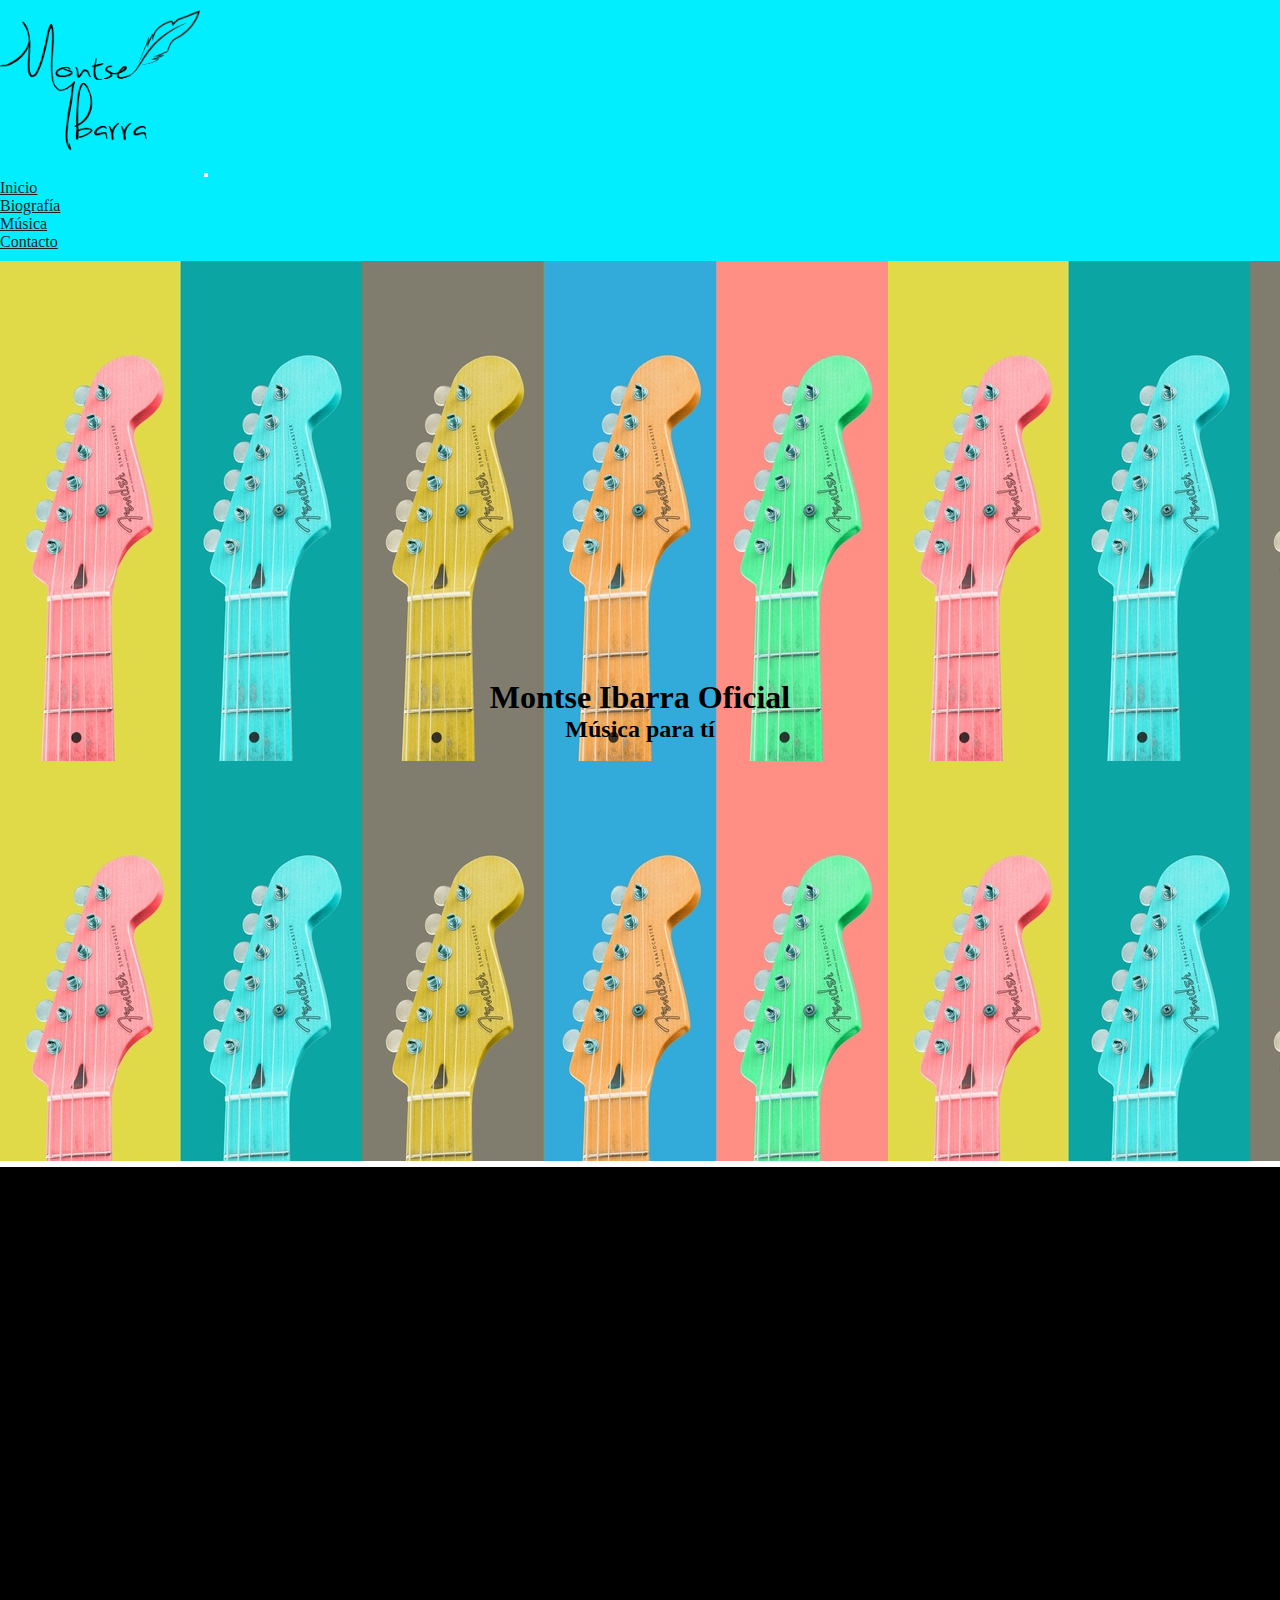
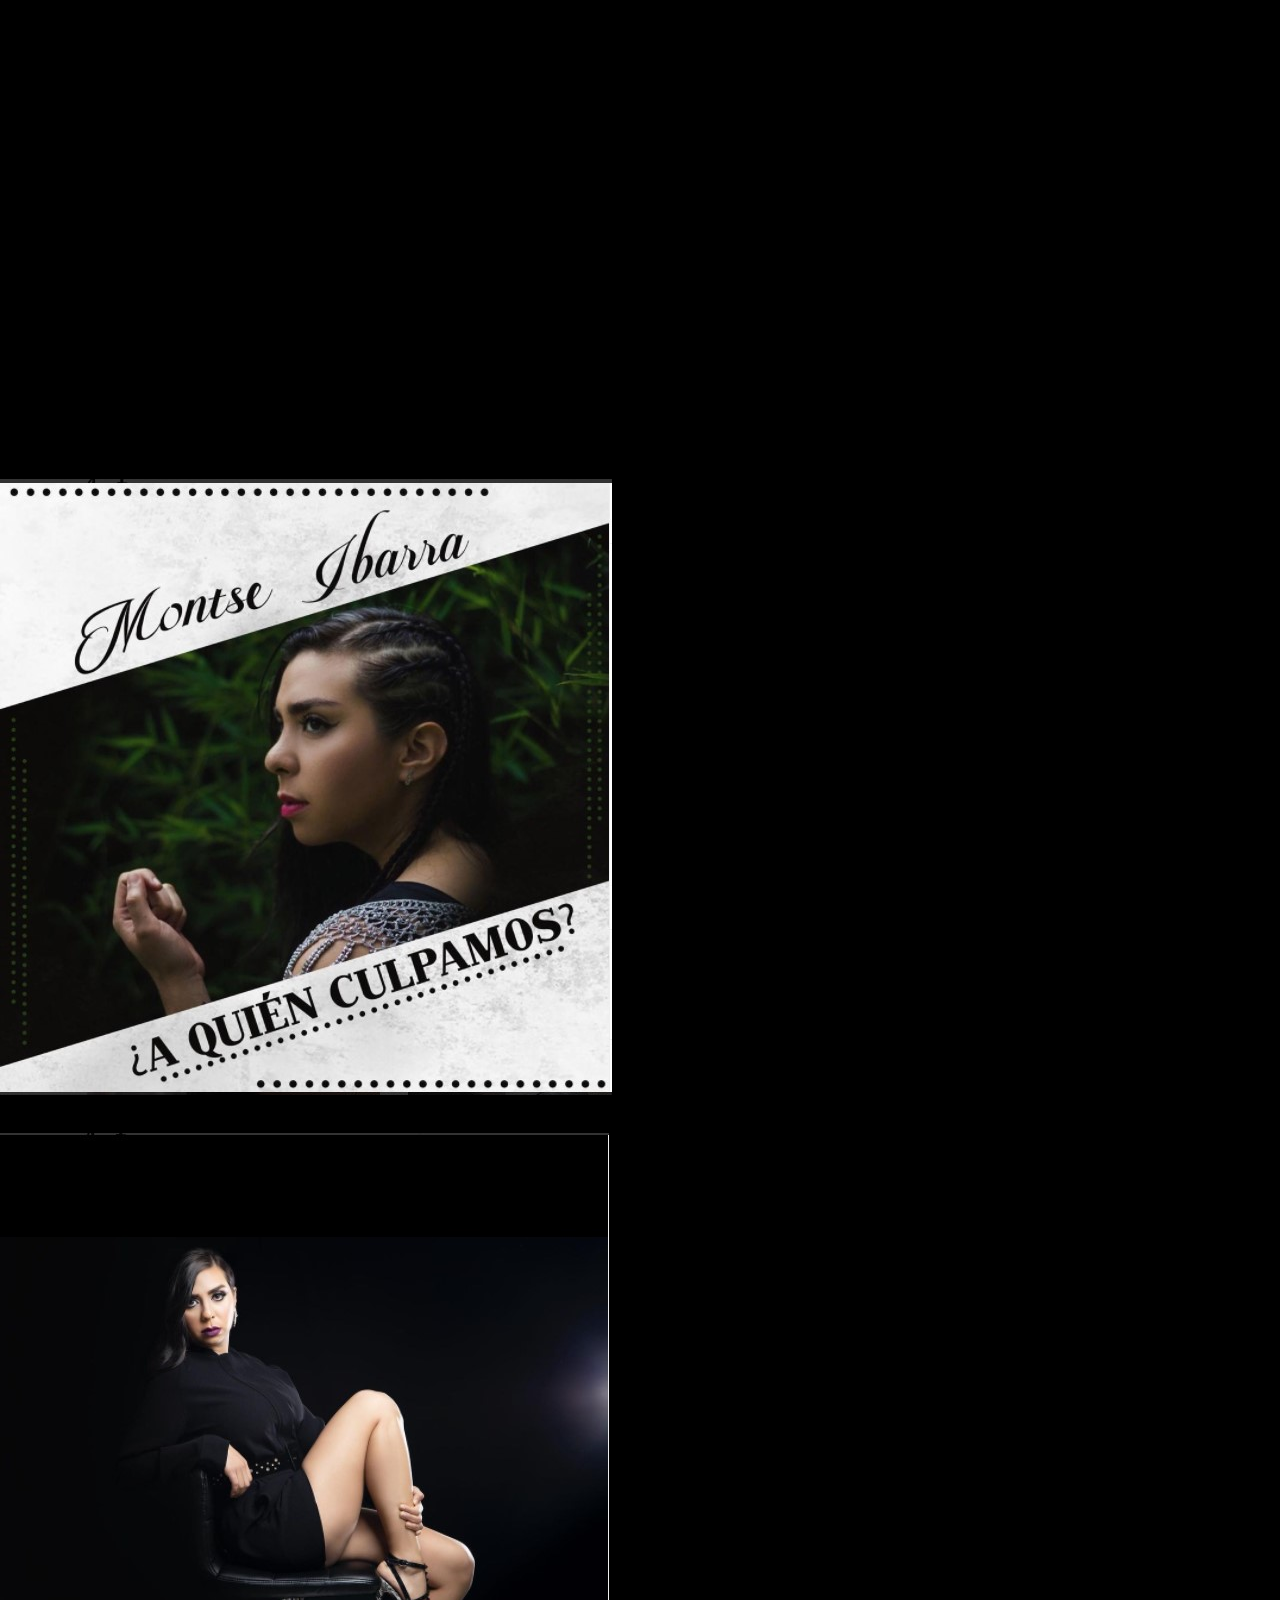
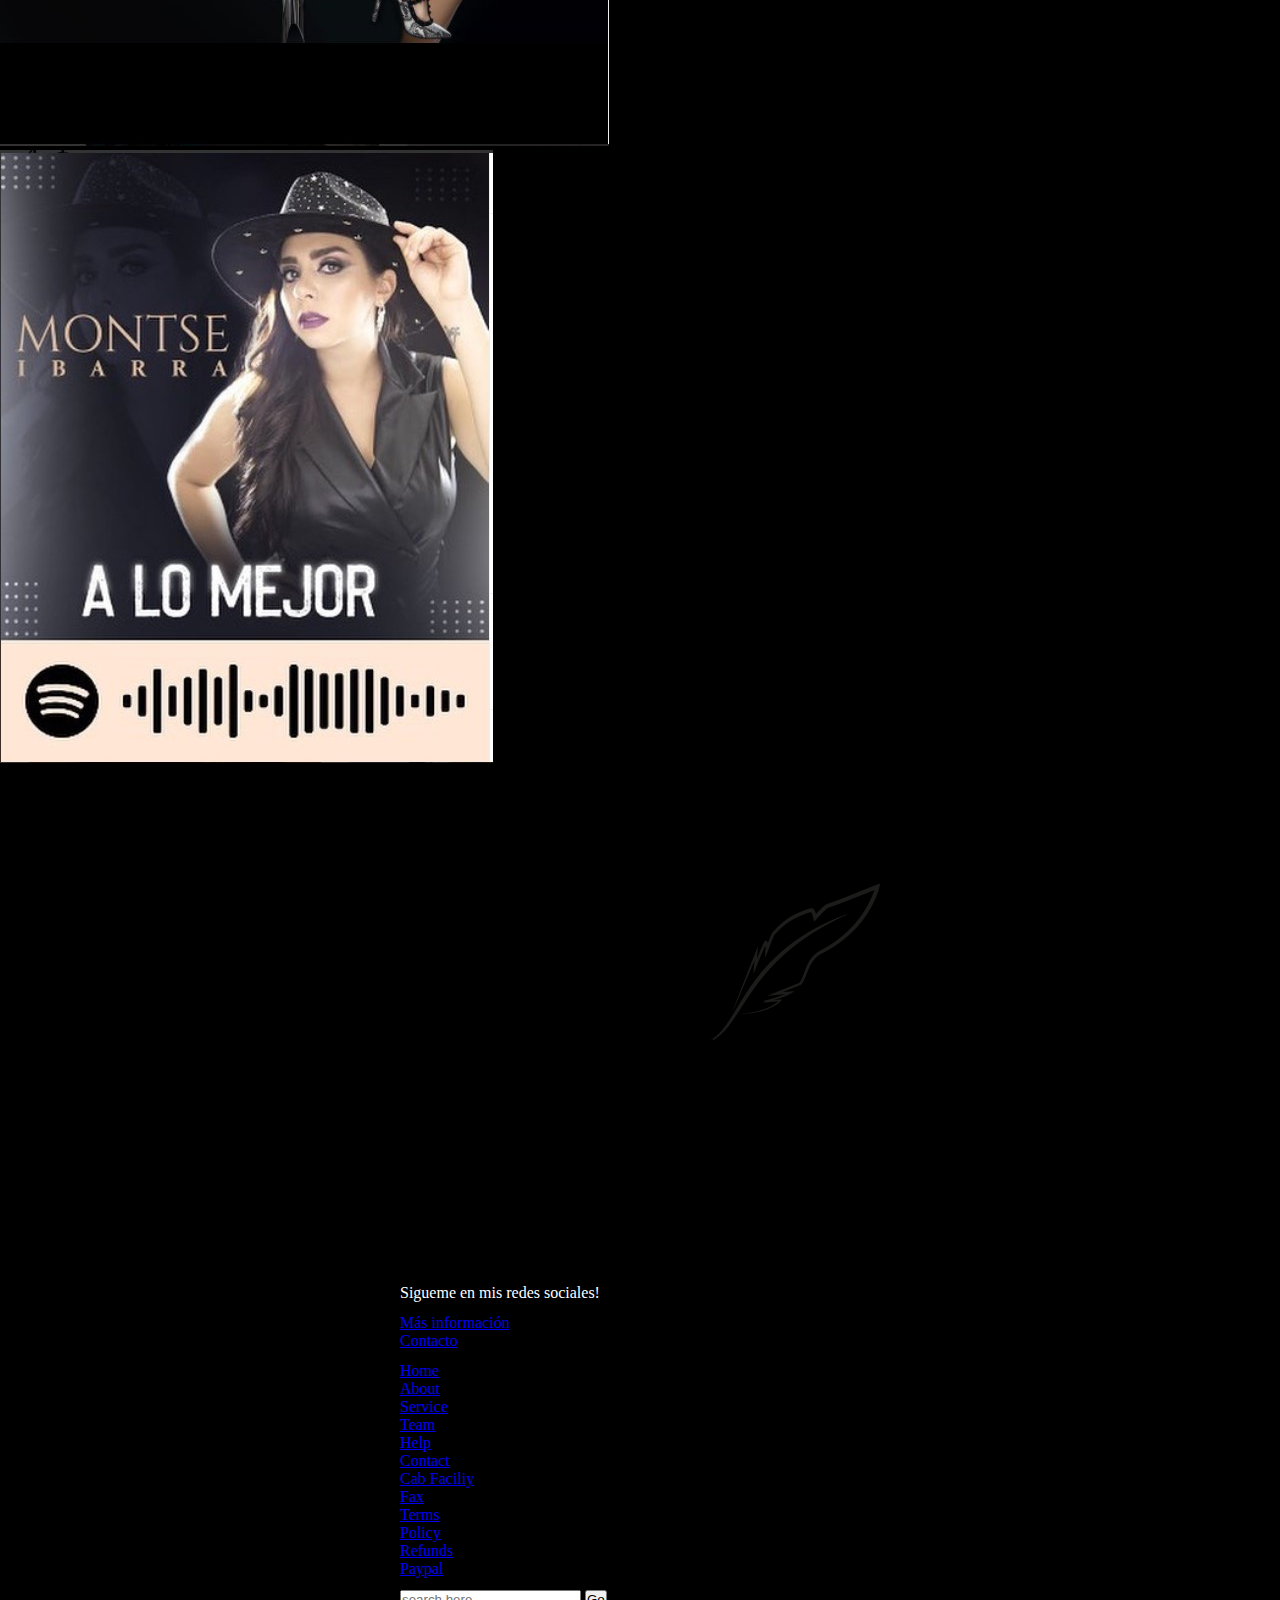
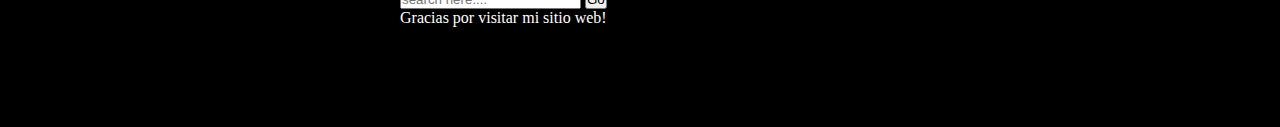
<file: Index.html>
<!DOCTYPE html>
<html lang="en">
<head>
	<meta charset="UTF-8">
	<meta http-equiv="X-UA-Compatible" content="IE=edge">
	<meta name="viewport" content="width=device-width, initial-scale=1.0">
	<link href="https://cdn.jsdelivr.net/npm/bootstrap@5.1.3/dist/css/bootstrap.min.css" rel="stylesheet" integrity="sha384-1BmE4kWBq78iYhFldvKuhfTAU6auU8tT94WrHftjDbrCEXSU1oBoqyl2QvZ6jIW3" crossorigin="anonymous">
	<link rel="stylesheet" href="estilo.css">
   <title>Montse Ibarra Oficial</title>
   <!--link bootstrap-->
   <link
     href="https://cdn.jsdelivr.net/npm/bootstrap@5.1.3/dist/css/bootstrap.min.css"
     rel="stylesheet"
     integrity="sha384-1BmE4kWBq78iYhFldvKuhfTAU6auU8tT94WrHftjDbrCEXSU1oBoqyl2QvZ6jIW3"
     crossorigin="anonymous"/>

   <!--link css-->
   <link rel="stylesheet" href="./estilo.css" />
 </head>
 <body>

   <header>

       <nav class="navbar navbar-expand-lg menu">
           <div class="container-fluid">
               <a class="navbar-brand" href="#"> <img src="./img/MONTSE I.png" width="200px"alt="Logo" srcset=""></a>
   
             <button
               class="navbar-toggler"
               type="button"
               data-bs-toggle="collapse"
               data-bs-target="#navbarTogglerDemo01"
               aria-controls="navbarTogglerDemo01"
               aria-expanded="false"
               aria-label="Toggle navigation"
             >
               <span class="navbar-toggler-icon"></span>
             </button>
             <div class="collapse navbar-collapse justify-content-end" id="navbarTogglerDemo01">
               <ul class="navbar-nav ">
                 <li class="nav-item">
                   <a class="nav-link active" aria-current="page" href="./Index.html">Inicio</a>
                 </li>
                 <li class="nav-item">
                   <a class="nav-link" href="./html/biografia.html">Biografía</a>
                 </li>
                 <li class="nav-item">
                   <a class="nav-link" href="./html/musica.html">Música</a>
                 </li>
                 <li class="nav-item">
                   <a class="nav-link" href="./html/contacto.html">Contacto</a>
                 </li>
           
               </ul>
             </div>
           </div>
         </nav>

          <!--/banner-->
     <section class="portada">
       <h1 class="portada__titulo">Montse Ibarra Oficial</h1>
       <h2 class="Portada__subtitulo">Música para tí</h2>
     </section>

   
   </header>

   <main>

       <div class="container">
           <div class="row">
             <div class="col">
               <iframe src="https://open.spotify.com/embed/artist/0ZOfUjc5pJtL4BERerHMQo?utm_source=generator" width="300px" height="300px" frameBorder="0" allowfullscreen="" allow="autoplay; clipboard-write; encrypted-media; fullscreen; picture-in-picture"></iframe>
             </div>
             <div class="col">
               <iframe width="300" height="300" src="https://www.youtube.com/embed/s6oir4pvhzI" title="YouTube video player" frameborder="0" allow="accelerometer; autoplay; clipboard-write; encrypted-media; gyroscope; picture-in-picture" allowfullscreen></iframe>
             </div>
             <div class="col">
               <iframe width="300" height="300" src="https://www.youtube.com/embed/WnX9sXDUKk8" title="YouTube video player" frameborder="0" allow="accelerometer; autoplay; clipboard-write; encrypted-media; gyroscope; picture-in-picture" allowfullscreen></iframe>
             </div>
           </div>
         </div> 

         <div class="container">
       
    <section>

       <div class="card-group">
           <div class="card">
             <img src="./img/FotoTres.jpg" class="card-img-top" alt="...">
             <div class="card-body">
               <h5 class="card-title">¿A quien culpamos</h5>
               <p class="card-text">Mi mas reciente sencillo</p>
               <p class="card-text"><small class="text-muted"></small></p>
             </div>
           </div>
           <div class="card">
             <img src="./img/FotoSeis.jpg" class="card-img-top" alt="...">
             <div class="card-body">
               <h5 class="card-title"></h5>
               <p class="card-text"></p>
               <p class="card-text"><small class="text-muted"></small></p>
             </div>
           </div>
           <div class="card">
             <img src="./img/FotoCuatro.jpg" class="card-img-top" alt="...">
             <div class="card-body">
               <h5 class="card-title">A lo mejor, sigue mi playlist en Spotify</h5>
               <p class="card-text"></p>
               <p class="card-text"><small class="text-muted"></small></p>
             </div>
           </div>
         </div>
    </section>
     
     
   </main>

   <!--Seccion footer-->
   <footer>
       <footer class="container-fluid bg-grey py-5">
           <div class="container">
              <div class="row">
                 <div class="col-md-6">
                    <div class="row">
                       <div class="col-md-6 ">
                          <div class="logo-part">
                             <img src="./img/MONTSE I.png" class="w-50 logo-footer" >
                             <p>Sigueme en mis redes sociales!</p>
                          </div>
                       </div>
                       <div class="col-md-6 px-4">
                          <h6> Eventos Especiales</h6>
                          <a href="#" class="btn-footer"> Más información </a><br>
                          <a href="#" class="btn-footer"> Contacto</a>
                       </div>
                    </div>
                 </div>
                 <div class="col-md-6">
                    <div class="row">
                       <div class="col-md-6 px-4">
                          <h6> Help us</h6>
                          <div class="row ">
                             <div class="col-md-6">
                                <ul>
                                   <li> <a href="#"> Home</a> </li>
                                   <li> <a href="#"> About</a> </li>
                                   <li> <a href="#"> Service</a> </li>
                                   <li> <a href="#"> Team</a> </li>
                                   <li> <a href="#"> Help</a> </li>
                                   <li> <a href="#"> Contact</a> </li>
                                </ul>
                             </div>
                             <div class="col-md-6 px-4">
                                <ul>
                                   <li> <a href="#"> Cab Faciliy</a> </li>
                                   <li> <a href="#"> Fax</a> </li>
                                   <li> <a href="#"> Terms</a> </li>
                                   <li> <a href="#"> Policy</a> </li>
                                   <li> <a href="#"> Refunds</a> </li>
                                   <li> <a href="#"> Paypal</a> </li>
                                </ul>
                             </div>
                          </div>
                       </div>
                       <div class="col-md-6 ">
                          <h6> Noticias</h6>
                          <div class="social">
                             <a href="#"><i class="fa fa-facebook" aria-hidden="true"></i></a>
                             <a href="#"><i class="fa fa-instagram" aria-hidden="true"></i></a>
                          </div>
                          <form class="form-footer my-3">
                             <input type="text"  placeholder="search here...." name="search">
                             <input type="button" value="Go" >
                          </form>
                          <p>Gracias por visitar mi sitio web!</p>
                       </div>
                    </div>
                 </div>
              </div>
           </div>
         
       
   </footer>


   <!-- script bootstrap-->
   <script
     src="https://cdn.jsdelivr.net/npm/bootstrap@5.1.3/dist/js/bootstrap.bundle.min.js"
     integrity="sha384-ka7Sk0Gln4gmtz2MlQnikT1wXgYsOg+OMhuP+IlRH9sENBO0LRn5q+8nbTov4+1p"
     crossorigin="anonymous"
   ></script>
 </body>
</html>
</file>
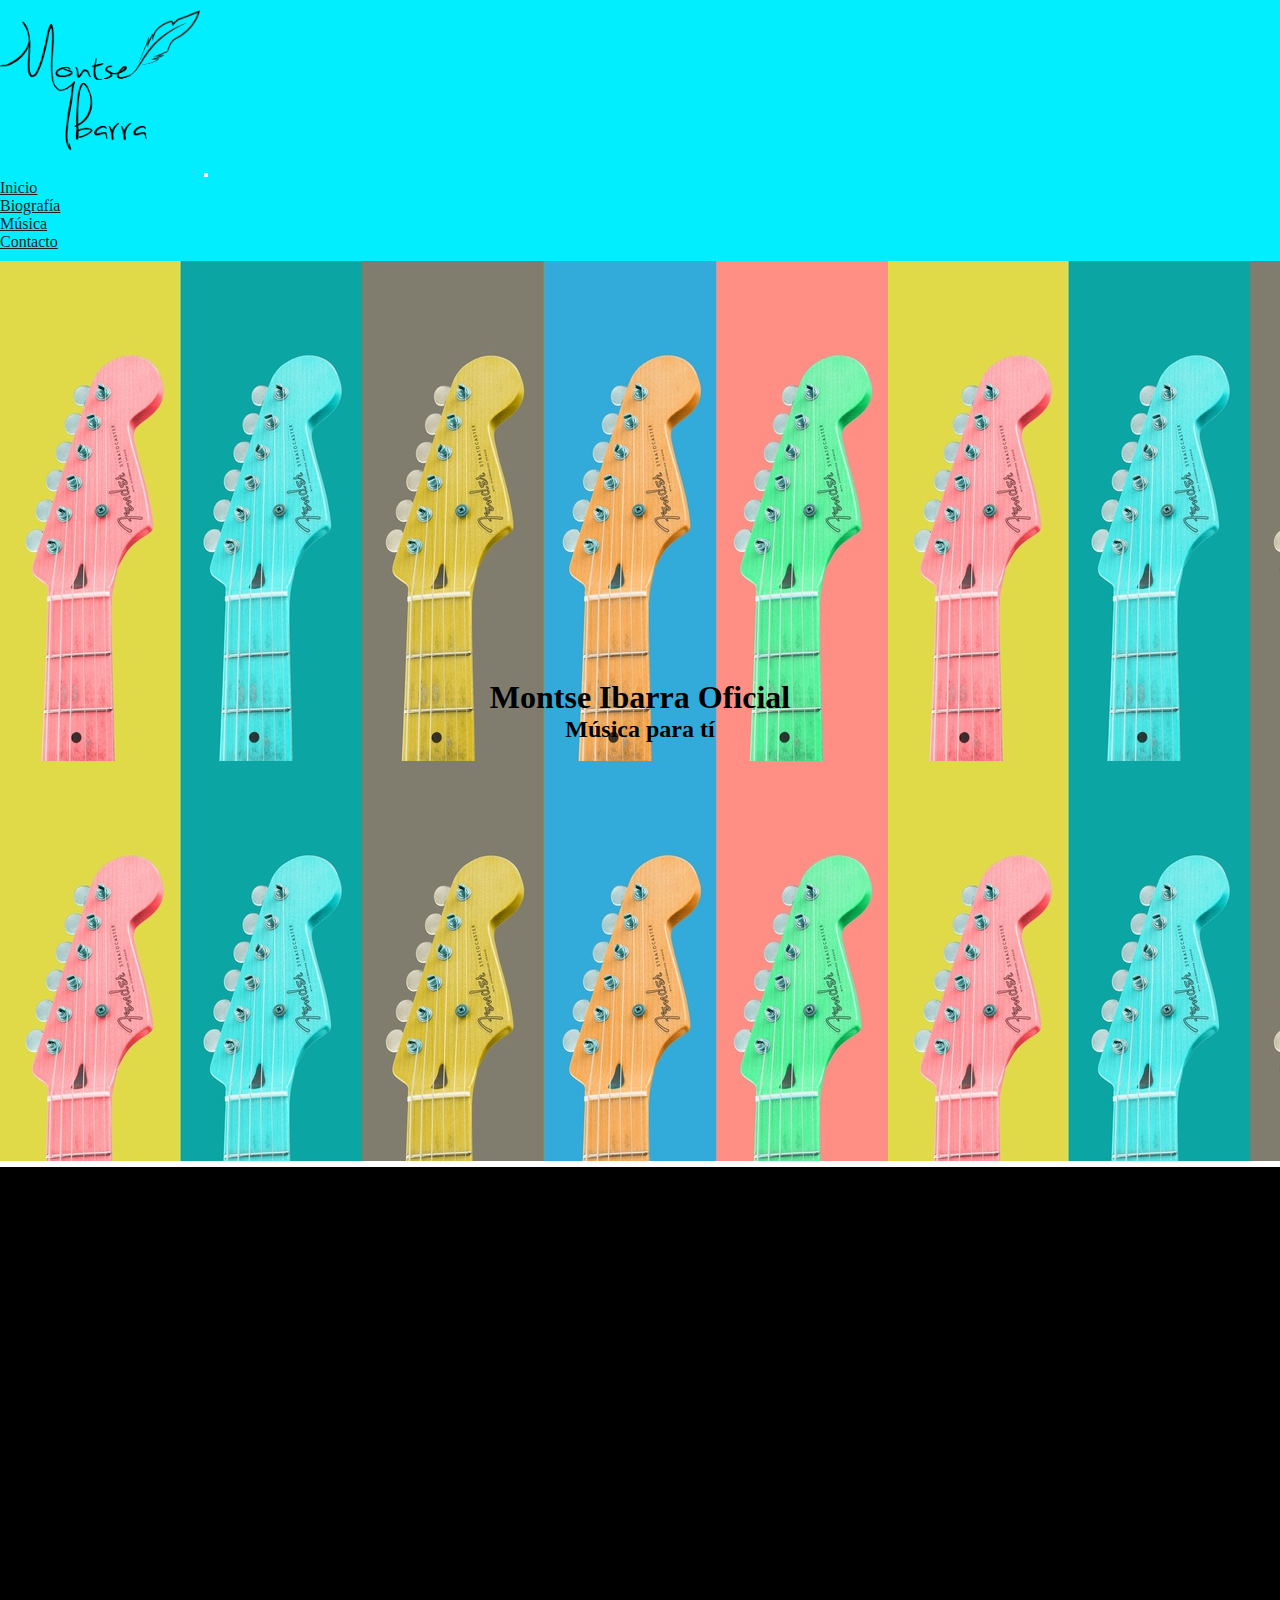
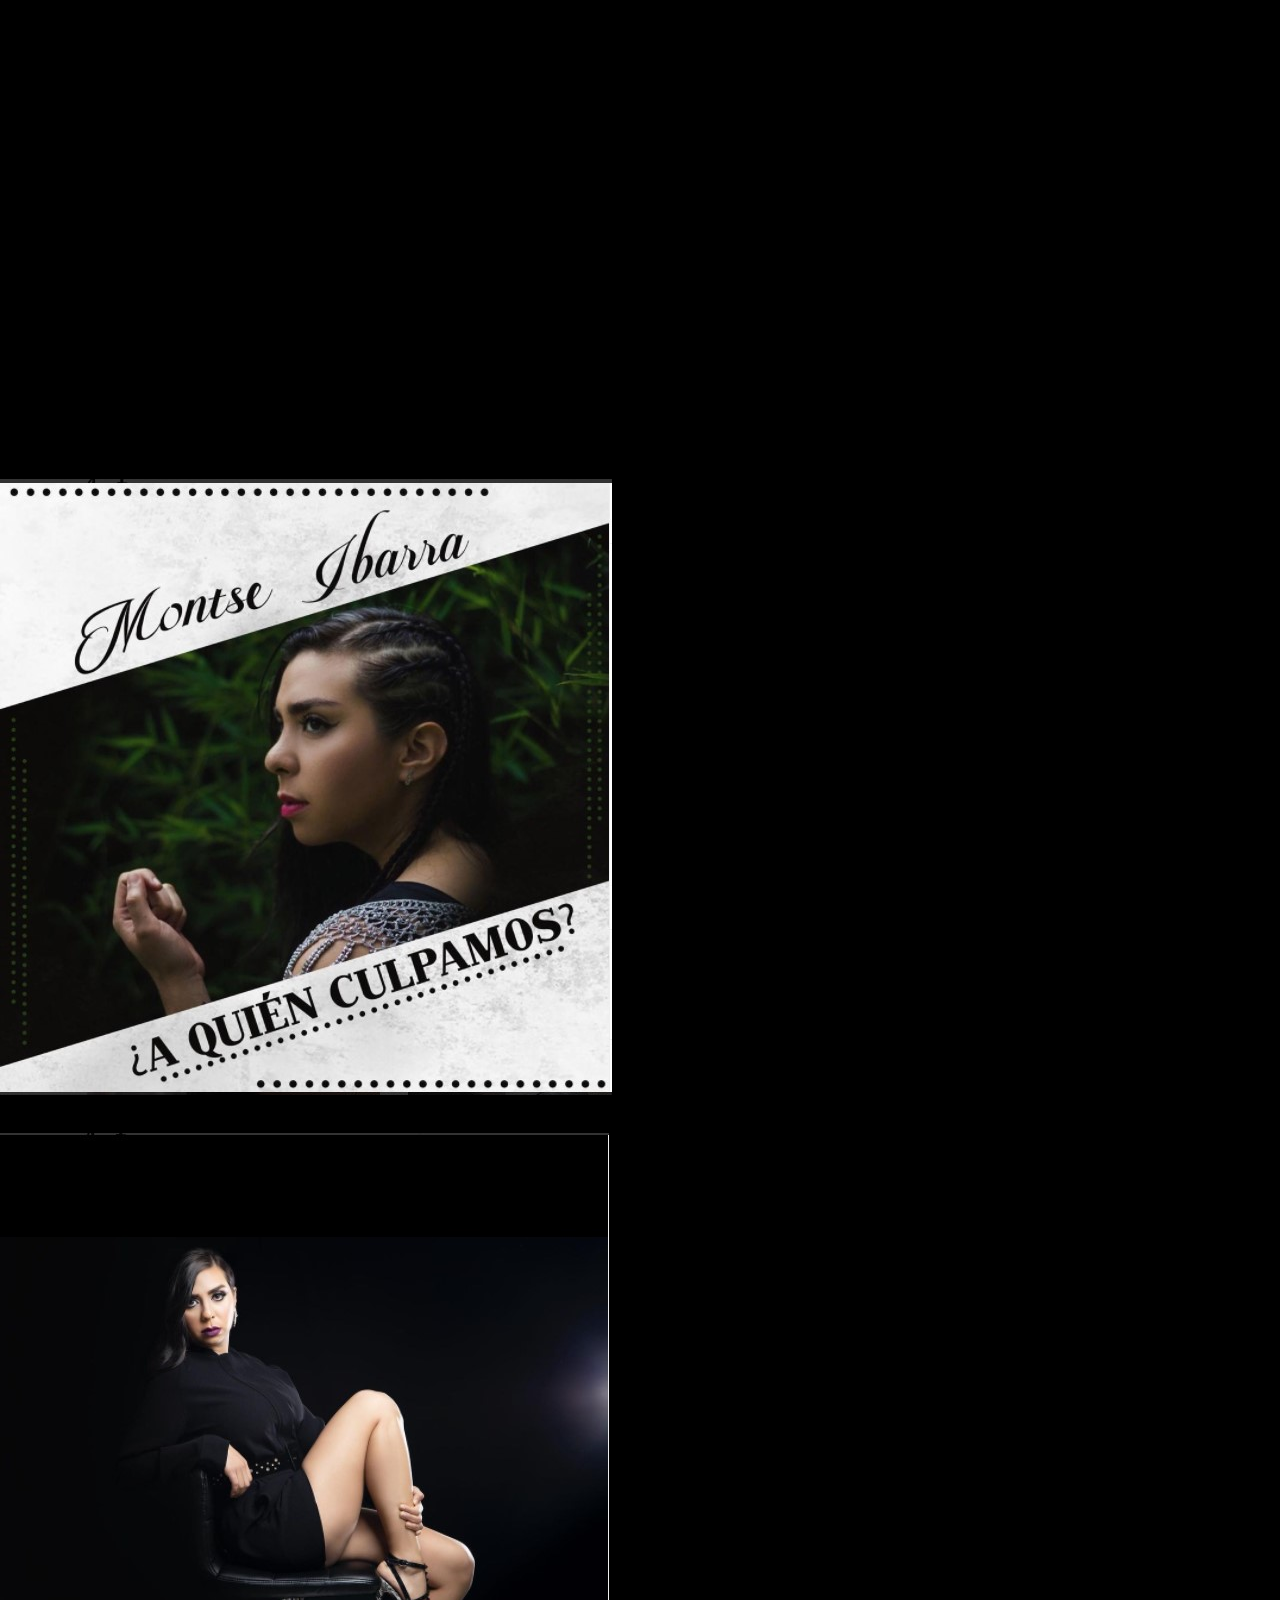
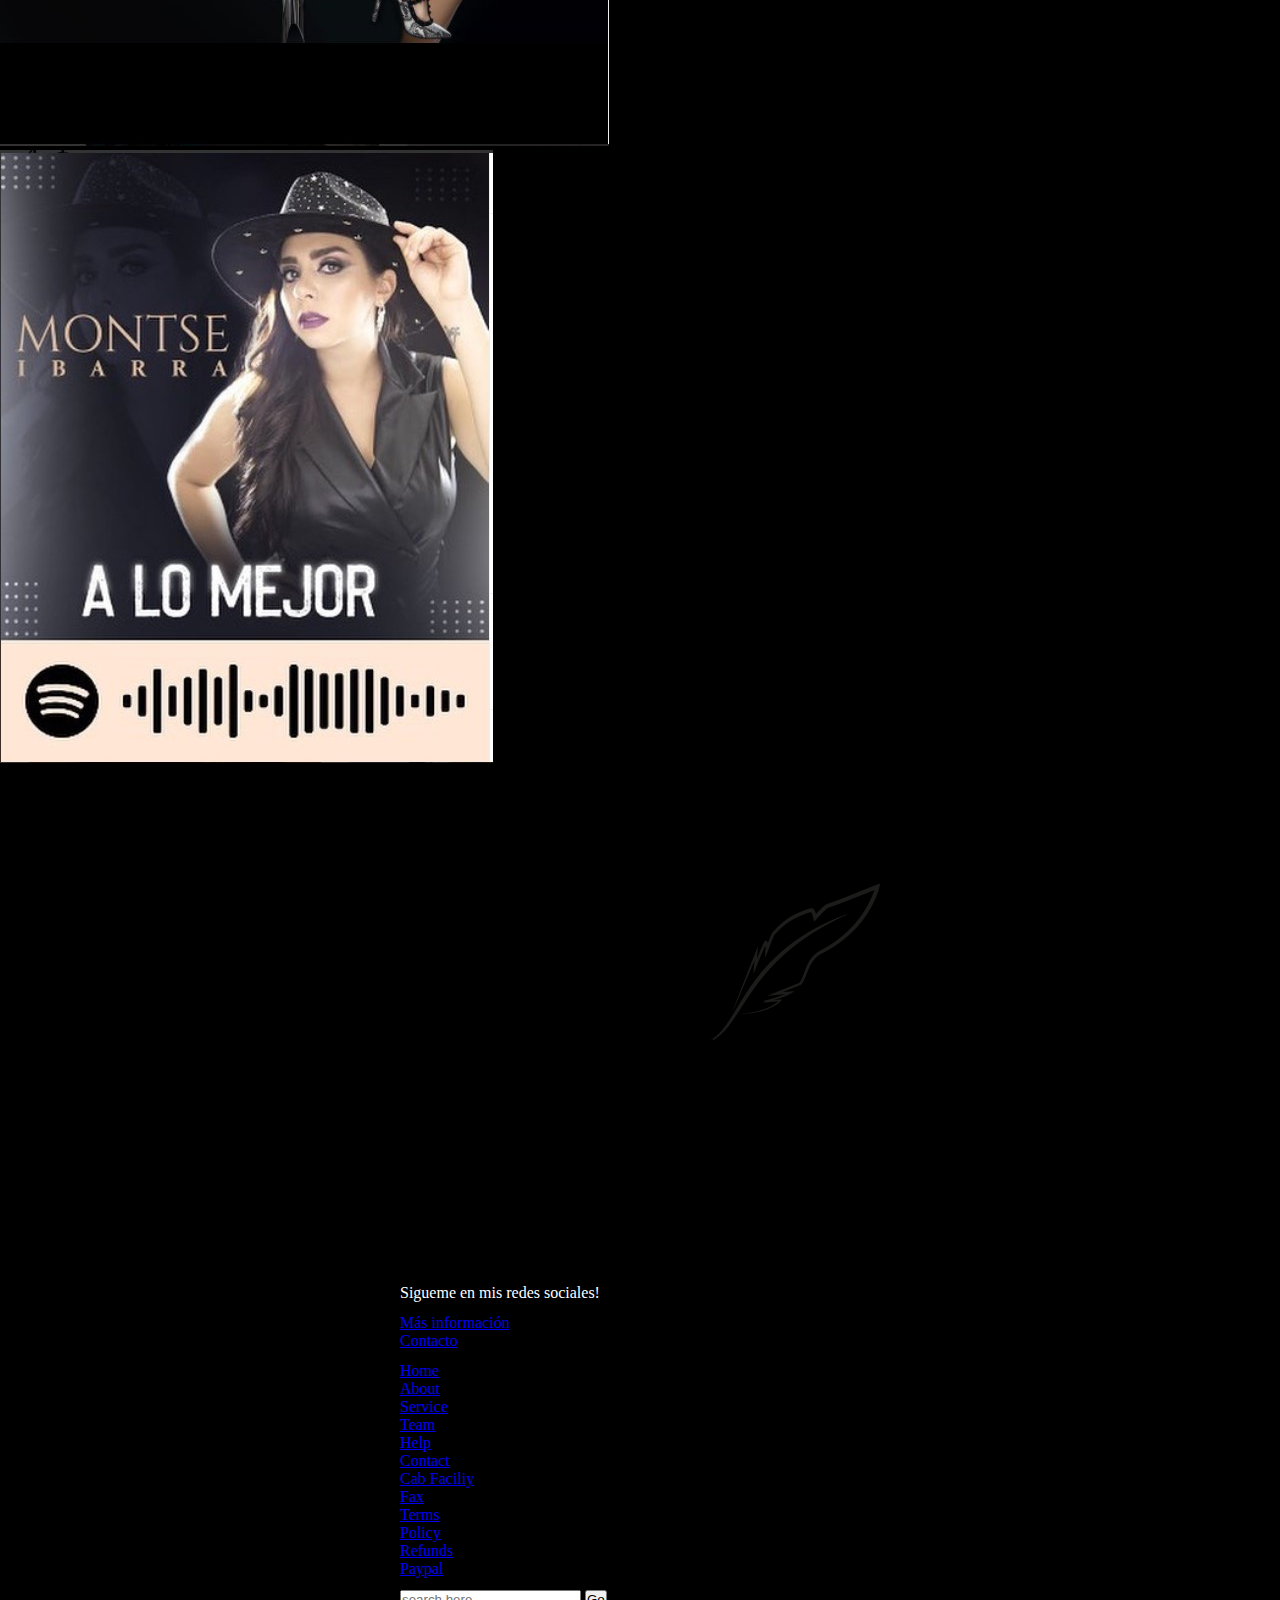
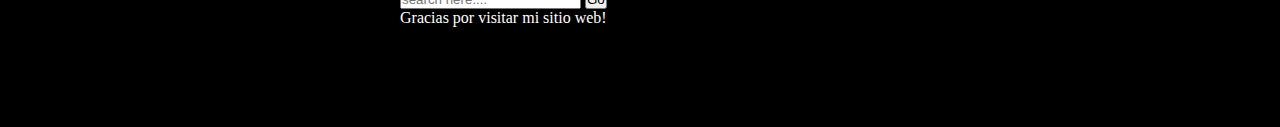
<file: index.html>
<!DOCTYPE html>
<html lang="en">
<head>
	<meta charset="UTF-8">
	<meta http-equiv="X-UA-Compatible" content="IE=edge">
	<meta name="viewport" content="width=device-width, initial-scale=1.0">
	<link href="https://cdn.jsdelivr.net/npm/bootstrap@5.1.3/dist/css/bootstrap.min.css" rel="stylesheet" integrity="sha384-1BmE4kWBq78iYhFldvKuhfTAU6auU8tT94WrHftjDbrCEXSU1oBoqyl2QvZ6jIW3" crossorigin="anonymous">
	<link rel="stylesheet" href="estilo.css">
   <title>Montse Ibarra Oficial</title>
   <!--link bootstrap-->
   <link
     href="https://cdn.jsdelivr.net/npm/bootstrap@5.1.3/dist/css/bootstrap.min.css"
     rel="stylesheet"
     integrity="sha384-1BmE4kWBq78iYhFldvKuhfTAU6auU8tT94WrHftjDbrCEXSU1oBoqyl2QvZ6jIW3"
     crossorigin="anonymous"/>

   <!--link css-->
   <link rel="stylesheet" href="./estilo.css" />
 </head>
 <body>

   <header>

       <nav class="navbar navbar-expand-lg menu">
           <div class="container-fluid">
               <a class="navbar-brand" href="#"> <img src="./img/MONTSE I.png" width="200px"alt="Logo" srcset=""></a>
   
             <button
               class="navbar-toggler"
               type="button"
               data-bs-toggle="collapse"
               data-bs-target="#navbarTogglerDemo01"
               aria-controls="navbarTogglerDemo01"
               aria-expanded="false"
               aria-label="Toggle navigation"
             >
               <span class="navbar-toggler-icon"></span>
             </button>
             <div class="collapse navbar-collapse justify-content-end" id="navbarTogglerDemo01">
               <ul class="navbar-nav ">
                 <li class="nav-item">
                   <a class="nav-link active" aria-current="page" href="./index.html">Inicio</a>
                 </li>
                 <li class="nav-item">
                   <a class="nav-link" href="./html/biografia.html">Biografía</a>
                 </li>
                 <li class="nav-item">
                   <a class="nav-link" href="./html/musica.html">Música</a>
                 </li>
                 <li class="nav-item">
                   <a class="nav-link" href="./html/contacto.html">Contacto</a>
                 </li>
           
               </ul>
             </div>
           </div>
         </nav>

          <!--/banner-->
     <section class="portada">
       <h1 class="portada__titulo">Montse Ibarra Oficial</h1>
       <h2 class="Portada__subtitulo">Música para tí</h2>
     </section>

   
   </header>

   <main>

       <div class="container">
           <div class="row">
             <div class="col">
               <iframe src="https://open.spotify.com/embed/artist/0ZOfUjc5pJtL4BERerHMQo?utm_source=generator" width="300px" height="300px" frameBorder="0" allowfullscreen="" allow="autoplay; clipboard-write; encrypted-media; fullscreen; picture-in-picture"></iframe>
             </div>
             <div class="col">
               <iframe width="300" height="300" src="https://www.youtube.com/embed/s6oir4pvhzI" title="YouTube video player" frameborder="0" allow="accelerometer; autoplay; clipboard-write; encrypted-media; gyroscope; picture-in-picture" allowfullscreen></iframe>
             </div>
             <div class="col">
               <iframe width="300" height="300" src="https://www.youtube.com/embed/WnX9sXDUKk8" title="YouTube video player" frameborder="0" allow="accelerometer; autoplay; clipboard-write; encrypted-media; gyroscope; picture-in-picture" allowfullscreen></iframe>
             </div>
           </div>
         </div> 

         <div class="container">
       
    <section>

       <div class="card-group">
           <div class="card">
             <img src="./img/FotoTres.jpg" class="card-img-top" alt="...">
             <div class="card-body">
               <h5 class="card-title">¿A quien culpamos</h5>
               <p class="card-text">Mi mas reciente sencillo</p>
               <p class="card-text"><small class="text-muted"></small></p>
             </div>
           </div>
           <div class="card">
             <img src="./img/FotoSeis.jpg" class="card-img-top" alt="...">
             <div class="card-body">
               <h5 class="card-title"></h5>
               <p class="card-text"></p>
               <p class="card-text"><small class="text-muted"></small></p>
             </div>
           </div>
           <div class="card">
             <img src="./img/FotoCuatro.jpg" class="card-img-top" alt="...">
             <div class="card-body">
               <h5 class="card-title">A lo mejor, sigue mi playlist en Spotify</h5>
               <p class="card-text"></p>
               <p class="card-text"><small class="text-muted"></small></p>
             </div>
           </div>
         </div>
    </section>
     
     
   </main>

   <!--Seccion footer-->
   <footer>
       <footer class="container-fluid bg-grey py-5">
           <div class="container">
              <div class="row">
                 <div class="col-md-6">
                    <div class="row">
                       <div class="col-md-6 ">
                          <div class="logo-part">
                             <img src="./img/MONTSE I.png" class="w-50 logo-footer" >
                             <p>Sigueme en mis redes sociales!</p>
                          </div>
                       </div>
                       <div class="col-md-6 px-4">
                          <h6> Eventos Especiales</h6>
                          <a href="#" class="btn-footer"> Más información </a><br>
                          <a href="#" class="btn-footer"> Contacto</a>
                       </div>
                    </div>
                 </div>
                 <div class="col-md-6">
                    <div class="row">
                       <div class="col-md-6 px-4">
                          <h6> Help us</h6>
                          <div class="row ">
                             <div class="col-md-6">
                                <ul>
                                   <li> <a href="#"> Home</a> </li>
                                   <li> <a href="#"> About</a> </li>
                                   <li> <a href="#"> Service</a> </li>
                                   <li> <a href="#"> Team</a> </li>
                                   <li> <a href="#"> Help</a> </li>
                                   <li> <a href="#"> Contact</a> </li>
                                </ul>
                             </div>
                             <div class="col-md-6 px-4">
                                <ul>
                                   <li> <a href="#"> Cab Faciliy</a> </li>
                                   <li> <a href="#"> Fax</a> </li>
                                   <li> <a href="#"> Terms</a> </li>
                                   <li> <a href="#"> Policy</a> </li>
                                   <li> <a href="#"> Refunds</a> </li>
                                   <li> <a href="#"> Paypal</a> </li>
                                </ul>
                             </div>
                          </div>
                       </div>
                       <div class="col-md-6 ">
                          <h6> Noticias</h6>
                          <div class="social">
                             <a href="#"><i class="fa fa-facebook" aria-hidden="true"></i></a>
                             <a href="#"><i class="fa fa-instagram" aria-hidden="true"></i></a>
                          </div>
                          <form class="form-footer my-3">
                             <input type="text"  placeholder="search here...." name="search">
                             <input type="button" value="Go" >
                          </form>
                          <p>Gracias por visitar mi sitio web!</p>
                       </div>
                    </div>
                 </div>
              </div>
           </div>
         
       
   </footer>


   <!-- script bootstrap-->
   <script
     src="https://cdn.jsdelivr.net/npm/bootstrap@5.1.3/dist/js/bootstrap.bundle.min.js"
     integrity="sha384-ka7Sk0Gln4gmtz2MlQnikT1wXgYsOg+OMhuP+IlRH9sENBO0LRn5q+8nbTov4+1p"
     crossorigin="anonymous"
   ></script>
 </body>
</html>
</file>
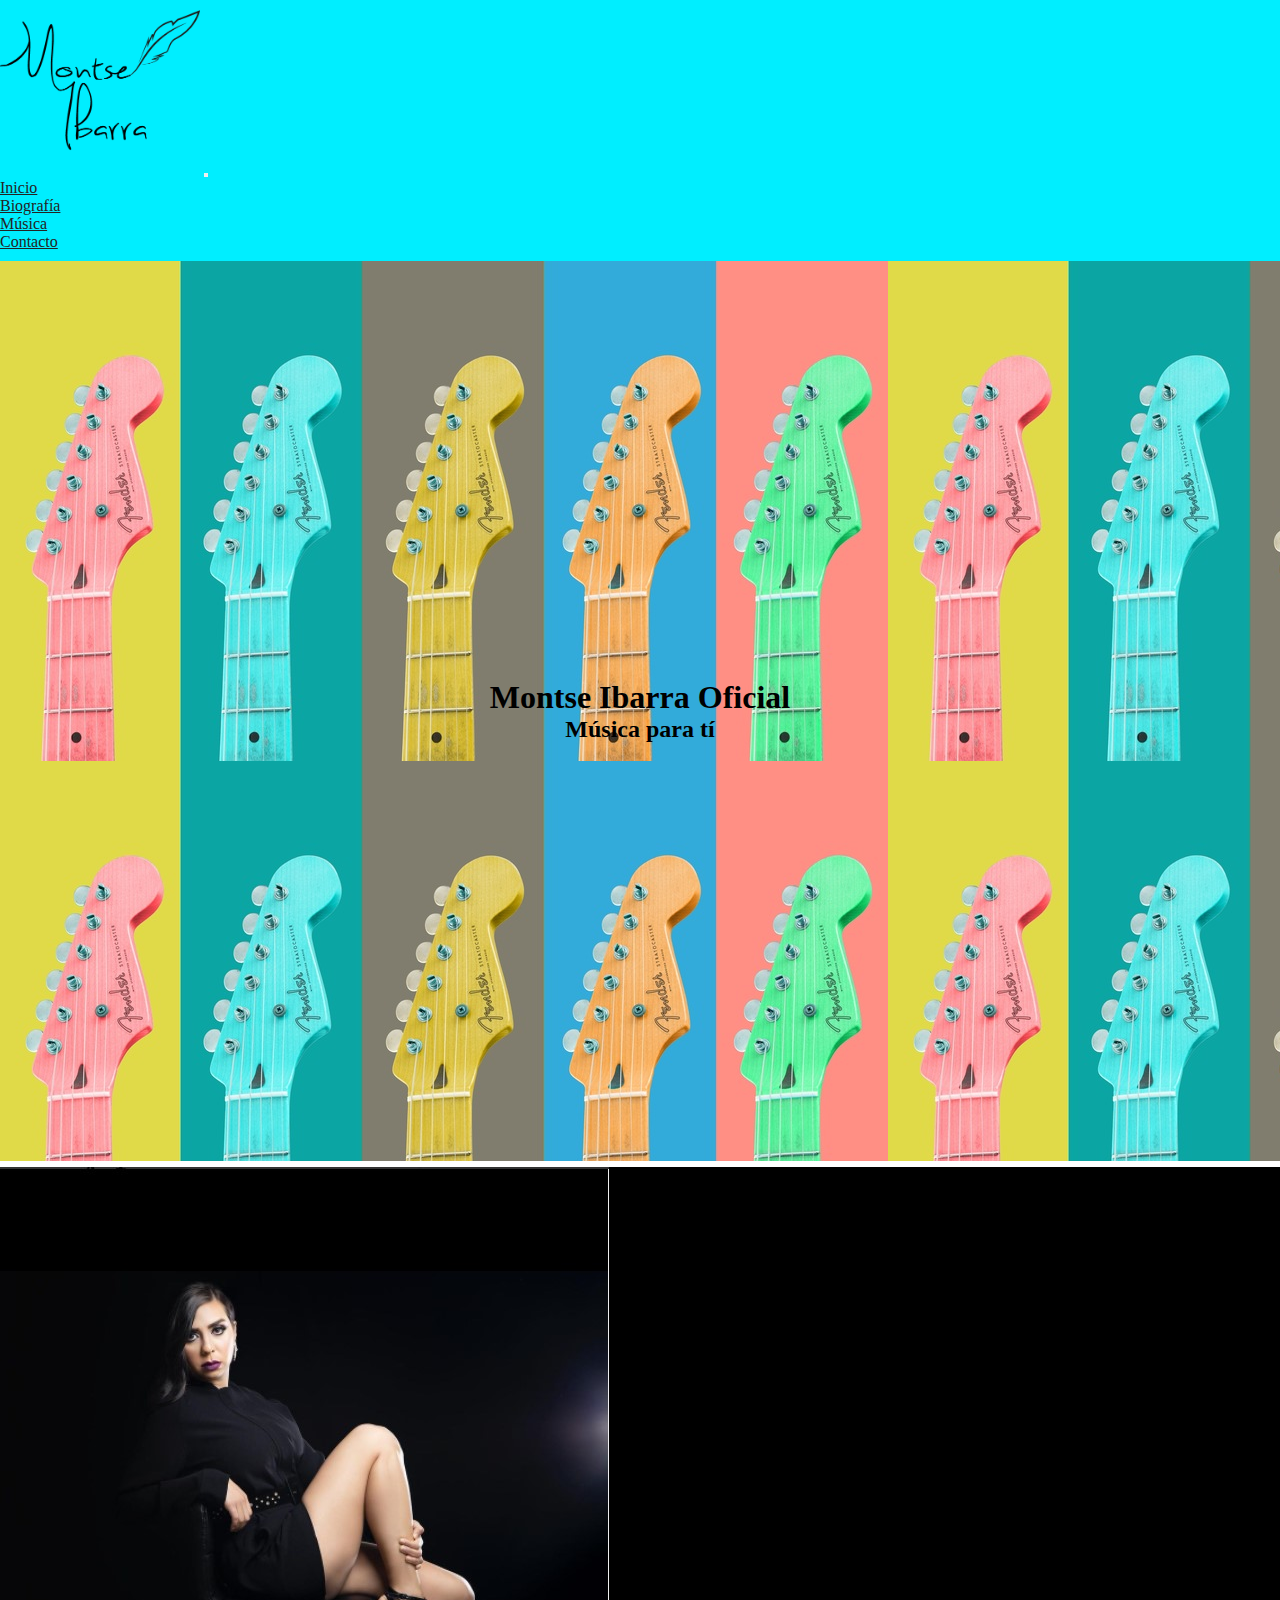
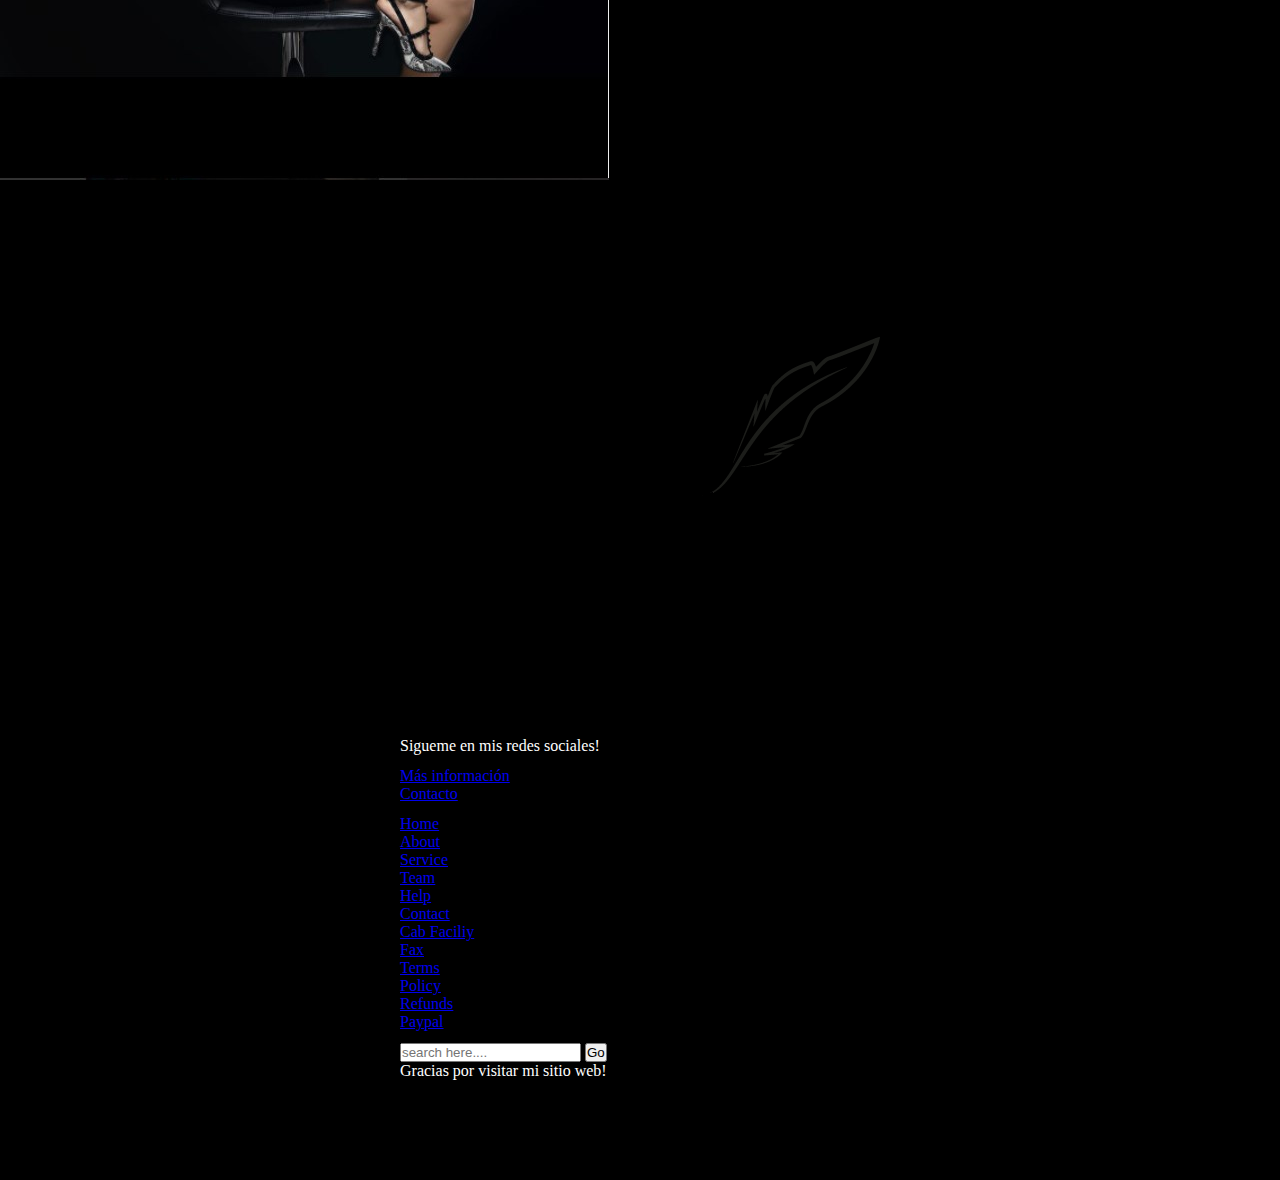
<file: html/biografia.html>
<!DOCTYPE html>
<html lang="en">
    <head>
        <meta charset="UTF-8">
        <meta http-equiv="X-UA-Compatible" content="IE=edge">
        <meta name="viewport" content="width=device-width, initial-scale=1.0">
        <!--Titulo principal de la pagina-->
        <title>Montse Ibarra Oficial</title>
        <!--link bootstrap-->
   <link
   href="https://cdn.jsdelivr.net/npm/bootstrap@5.1.3/dist/css/bootstrap.min.css"
   rel="stylesheet"
   integrity="sha384-1BmE4kWBq78iYhFldvKuhfTAU6auU8tT94WrHftjDbrCEXSU1oBoqyl2QvZ6jIW3"
   crossorigin="anonymous"/>

 <!--link css-->
 <link rel="stylesheet" href="../estilo.css"/>
</head>


<body>

 <header>

     <nav class="navbar navbar-expand-lg menu">
         <div class="container-fluid">
             <a class="navbar-brand" href="#"> <img src="../img/MONTSE I.png" width="200px"alt="Logo" srcset=""></a>
 
           <button
             class="navbar-toggler"
             type="button"
             data-bs-toggle="collapse"
             data-bs-target="#navbarTogglerDemo01"
             aria-controls="navbarTogglerDemo01"
             aria-expanded="false"
             aria-label="Toggle navigation"
           >
             <span class="navbar-toggler-icon"></span>
           </button>
           <div class="collapse navbar-collapse justify-content-end" id="navbarTogglerDemo01">
             <ul class="navbar-nav ">
               <li class="nav-item">
                 <a class="nav-link active" aria-current="page" href="../index.html">Inicio</a>
               </li>
               <li class="nav-item">
                 <a class="nav-link" href="../html/biografia.html">Biografía</a>
               </li>
               <li class="nav-item">
                <a class="nav-link" href="../html/musica.html">Música</a>
               </li>
               <li class="nav-item">
                 <a class="nav-link" href="../html/contacto.html">Contacto</a>
               </li>
         
             </ul>
           </div>
         </div>
       </nav>

        <!--/banner-->
   <section class="portada">
     <h1 class="portada__titulo">Montse Ibarra Oficial</h1>
     <h2 class="Portada__subtitulo">Música para tí</h2>
   </section>

 
 </header>

 <main>

    <div class="card bg-dark text-white">
        <img src="../img/FotoSeis.jpg" class="card-img" alt="...">
        <div class="card-img-overlay">
          <h5 class="card-title">Acerca de Montse</h5>
          <p class="card-text">Montserrat Ibarra es una cantante, intérprete y compositora, es originaria del estado de Jalisco y se considera una chica gamer, pues es amante de los videojuegos.

            En 2018, la joven participó en el programa musical La Academia, siendo parte de la decimoprimera generación y donde fue eliminada en el tercer concierto de la temporada.
            
            </p>
          <p class="card-text"></p>
        </div>
      </div>
   
 </main>

 <!--Seccion footer-->
 <footer>
     <footer class="container-fluid bg-grey py-5">
         <div class="container">
            <div class="row">
               <div class="col-md-6">
                  <div class="row">
                     <div class="col-md-6 ">
                        <div class="logo-part">
                           <img src="../img/MONTSE I.png" class="w-50 logo-footer" >
                           <p>Sigueme en mis redes sociales!</p>
                        </div>
                     </div>
                     <div class="col-md-6 px-4">
                        <h6> Eventos Especiales</h6>
                        <a href="#" class="btn-footer"> Más información </a><br>
                        <a href="#" class="btn-footer"> Contacto</a>
                     </div>
                  </div>
               </div>
               <div class="col-md-6">
                  <div class="row">
                     <div class="col-md-6 px-4">
                        <h6> Help us</h6>
                        <div class="row ">
                           <div class="col-md-6">
                              <ul>
                                 <li> <a href="#"> Home</a> </li>
                                 <li> <a href="#"> About</a> </li>
                                 <li> <a href="#"> Service</a> </li>
                                 <li> <a href="#"> Team</a> </li>
                                 <li> <a href="#"> Help</a> </li>
                                 <li> <a href="#"> Contact</a> </li>
                              </ul>
                           </div>
                           <div class="col-md-6 px-4">
                              <ul>
                                 <li> <a href="#"> Cab Faciliy</a> </li>
                                 <li> <a href="#"> Fax</a> </li>
                                 <li> <a href="#"> Terms</a> </li>
                                 <li> <a href="#"> Policy</a> </li>
                                 <li> <a href="#"> Refunds</a> </li>
                                 <li> <a href="#"> Paypal</a> </li>
                              </ul>
                           </div>
                        </div>
                     </div>
                     <div class="col-md-6 ">
                        <h6> Noticias</h6>
                        <div class="social">
                           <a href="#"><i class="fa fa-facebook" aria-hidden="true"></i></a>
                           <a href="#"><i class="fa fa-instagram" aria-hidden="true"></i></a>
                        </div>
                        <form class="form-footer my-3">
                           <input type="text"  placeholder="search here...." name="search">
                           <input type="button" value="Go" >
                        </form>
                        <p>Gracias por visitar mi sitio web!</p>
                     </div>
                  </div>
               </div>
            </div>
         </div>
       
     
 </footer>


 <!-- script bootstrap-->
 <script
   src="https://cdn.jsdelivr.net/npm/bootstrap@5.1.3/dist/js/bootstrap.bundle.min.js"
   integrity="sha384-ka7Sk0Gln4gmtz2MlQnikT1wXgYsOg+OMhuP+IlRH9sENBO0LRn5q+8nbTov4+1p"
   crossorigin="anonymous"
 ></script>
</body>
</html>
</file>
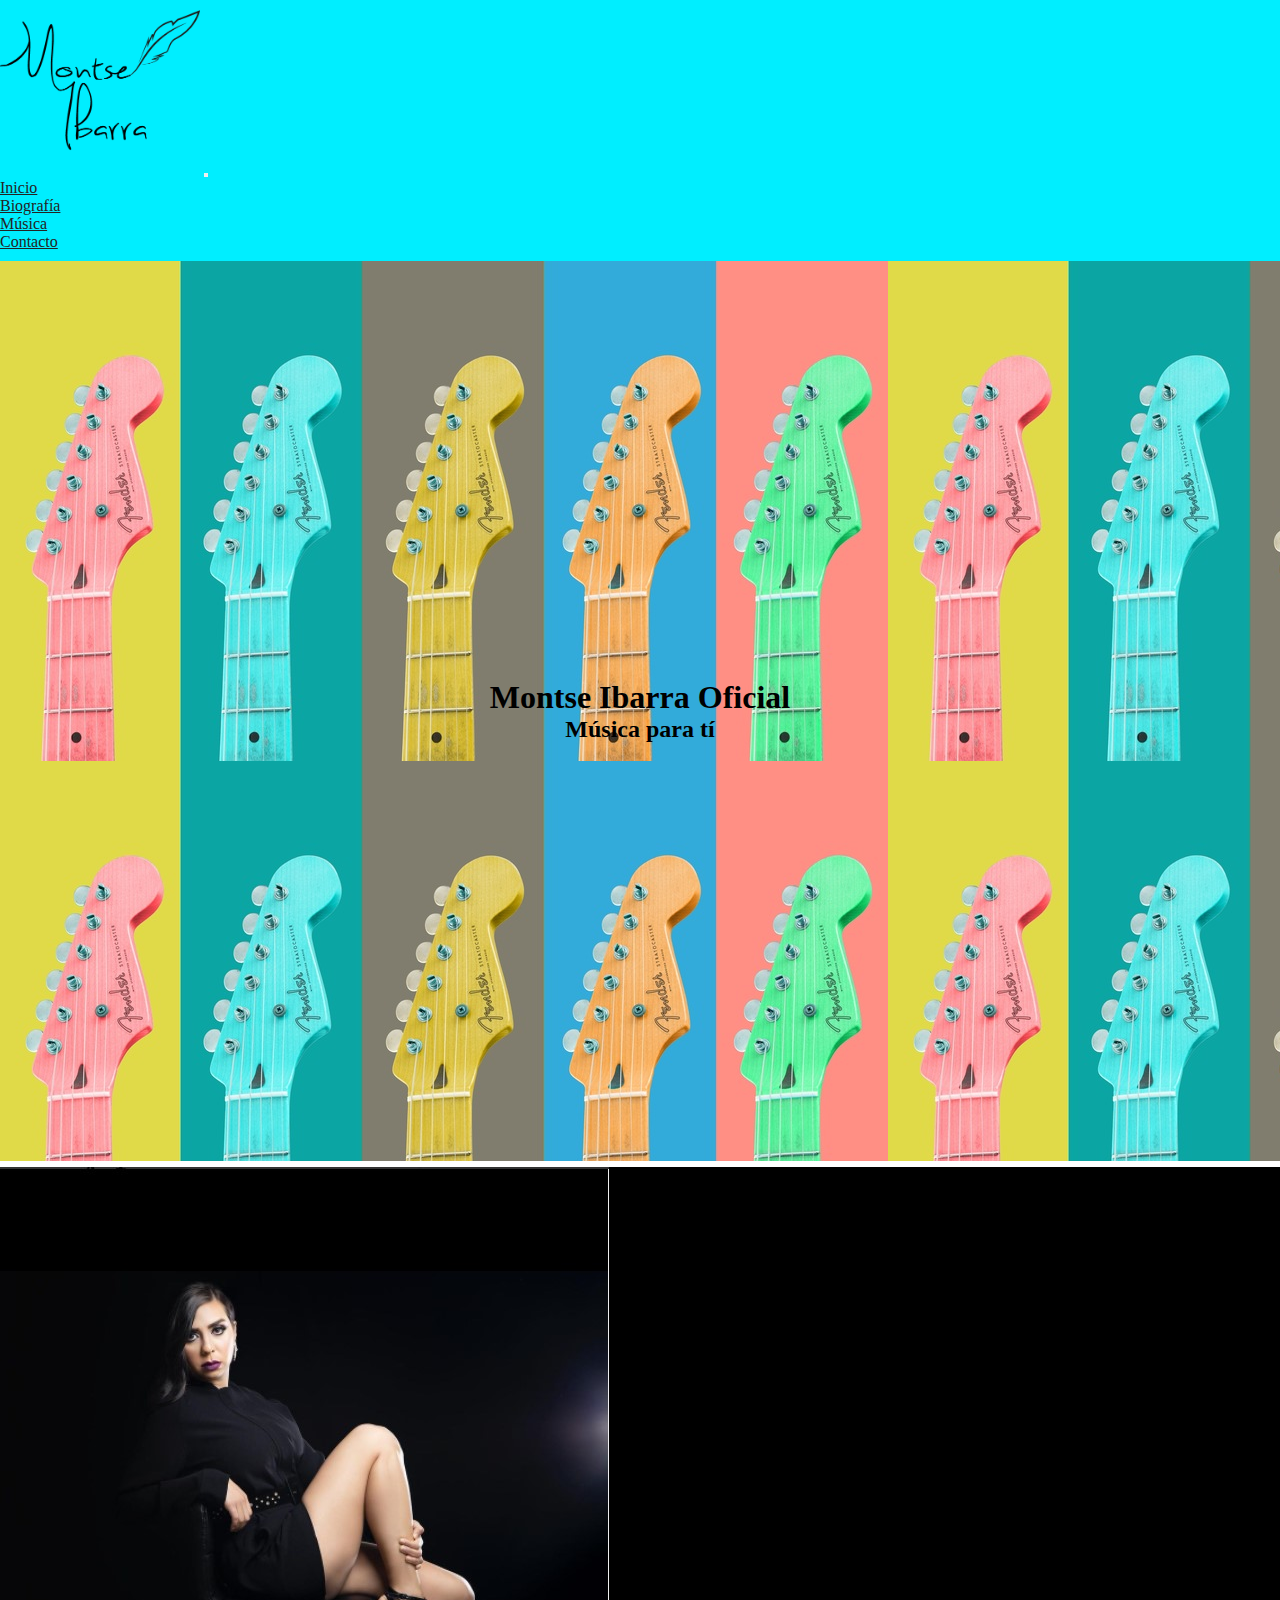
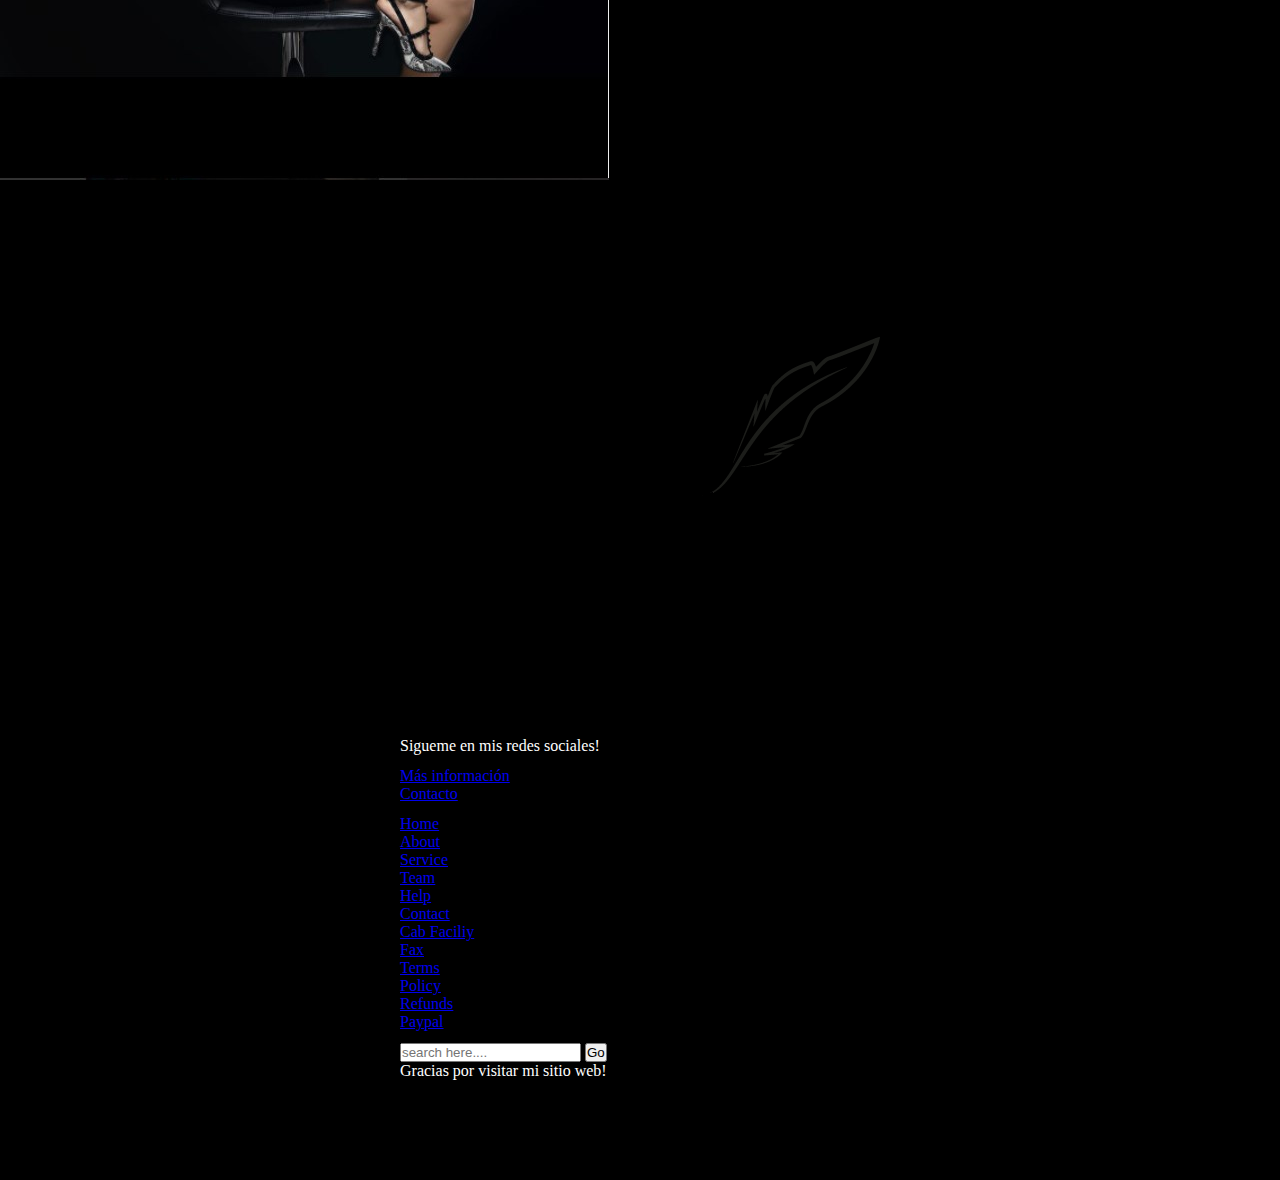
<file: html/contacto.html>
<!DOCTYPE html>
<html lang="en">
    <head>
        <meta charset="UTF-8">
        <meta http-equiv="X-UA-Compatible" content="IE=edge">
        <meta name="viewport" content="width=device-width, initial-scale=1.0">
        <!--Titulo Principal-->
        <title>Montse Ibarra Oficial</title>
        <link
   href="https://cdn.jsdelivr.net/npm/bootstrap@5.1.3/dist/css/bootstrap.min.css"
   rel="stylesheet"
   integrity="sha384-1BmE4kWBq78iYhFldvKuhfTAU6auU8tT94WrHftjDbrCEXSU1oBoqyl2QvZ6jIW3"
   crossorigin="anonymous"/>

 <!--link css-->
 <link rel="stylesheet" href="../estilo.css"/>
</head>


<body>

 <header>
<!--Barra de Navegación-->
     <nav class="navbar navbar-expand-lg menu">
         <div class="container-fluid">
             <a class="navbar-brand" href="#"> <img src="../img/MONTSE I.png" width="200px"alt="Logo" srcset=""></a>
 
           <button
             class="navbar-toggler"
             type="button"
             data-bs-toggle="collapse"
             data-bs-target="#navbarTogglerDemo01"
             aria-controls="navbarTogglerDemo01"
             aria-expanded="false"
             aria-label="Toggle navigation"
           >
             <span class="navbar-toggler-icon"></span>
           </button>
           <div class="collapse navbar-collapse justify-content-end" id="navbarTogglerDemo01">
             <ul class="navbar-nav ">
               <li class="nav-item">
                 <a class="nav-link active" aria-current="page" href="../Index.html">Inicio</a>
               </li>
               <li class="nav-item">
                 <a class="nav-link" href="../html/biografia.html">Biografía</a>
               </li>
               <li class="nav-item">
                 <a class="nav-link" href="../html/musica.html">Música</a>
               </li>
               <li class="nav-item">
                 <a class="nav-link" href="../html/contacto.html">Contacto</a>
               </li>
         
             </ul>
           </div>
         </div>
       </nav>

        <!--/banner-->
   <section class="portada">
     <h1 class="portada__titulo">Montse Ibarra Oficial</h1>
     <h2 class="Portada__subtitulo">Música para tí</h2>
   </section>

 
 </header>

 <main>

    <div class="card bg-dark text-white">
        <img src="../img/FotoSeis.jpg" class="card-img" alt="...">
        <div class="card-img-overlay">
          <h5 class="card-title">Acerca de Montse</h5>
          <p class="card-text">Montserrat Ibarra es una cantante, intérprete y compositora, es originaria del estado de Jalisco y se considera una chica gamer, pues es amante de los videojuegos.

            En 2018, la joven participó en el programa musical La Academia, siendo parte de la decimoprimera generación y donde fue eliminada en el tercer concierto de la temporada.
            
            </p>
          <p class="card-text"></p>
        </div>
      </div>
   
 </main>

 <!--Seccion footer-->
 <footer>
     <footer class="container-fluid bg-grey py-5">
         <div class="container">
            <div class="row">
               <div class="col-md-6">
                  <div class="row">
                     <div class="col-md-6 ">
                        <div class="logo-part">
                           <img src="../img/MONTSE I.png" class="w-50 logo-footer" >
                           <p>Sigueme en mis redes sociales!</p>
                        </div>
                     </div>
                     <div class="col-md-6 px-4">
                        <h6> Eventos Especiales</h6>
                        <a href="#" class="btn-footer"> Más información </a><br>
                        <a href="#" class="btn-footer"> Contacto</a>
                     </div>
                  </div>
               </div>
               <div class="col-md-6">
                  <div class="row">
                     <div class="col-md-6 px-4">
                        <h6> Help us</h6>
                        <div class="row ">
                           <div class="col-md-6">
                              <ul>
                                 <li> <a href="#"> Home</a> </li>
                                 <li> <a href="#"> About</a> </li>
                                 <li> <a href="#"> Service</a> </li>
                                 <li> <a href="#"> Team</a> </li>
                                 <li> <a href="#"> Help</a> </li>
                                 <li> <a href="#"> Contact</a> </li>
                              </ul>
                           </div>
                           <div class="col-md-6 px-4">
                              <ul>
                                 <li> <a href="#"> Cab Faciliy</a> </li>
                                 <li> <a href="#"> Fax</a> </li>
                                 <li> <a href="#"> Terms</a> </li>
                                 <li> <a href="#"> Policy</a> </li>
                                 <li> <a href="#"> Refunds</a> </li>
                                 <li> <a href="#"> Paypal</a> </li>
                              </ul>
                           </div>
                        </div>
                     </div>
                     <div class="col-md-6 ">
                        <h6> Noticias</h6>
                        <div class="social">
                           <a href="#"><i class="fa fa-facebook" aria-hidden="true"></i></a>
                           <a href="#"><i class="fa fa-instagram" aria-hidden="true"></i></a>
                        </div>
                        <form class="form-footer my-3">
                           <input type="text"  placeholder="search here...." name="search">
                           <input type="button" value="Go" >
                        </form>
                        <p>Gracias por visitar mi sitio web!</p>
                     </div>
                  </div>
               </div>
            </div>
         </div>
       
     
 </footer>


 <!-- script bootstrap-->
 <script
   src="https://cdn.jsdelivr.net/npm/bootstrap@5.1.3/dist/js/bootstrap.bundle.min.js"
   integrity="sha384-ka7Sk0Gln4gmtz2MlQnikT1wXgYsOg+OMhuP+IlRH9sENBO0LRn5q+8nbTov4+1p"
   crossorigin="anonymous"
 ></script>
</body>
</html>
</file>
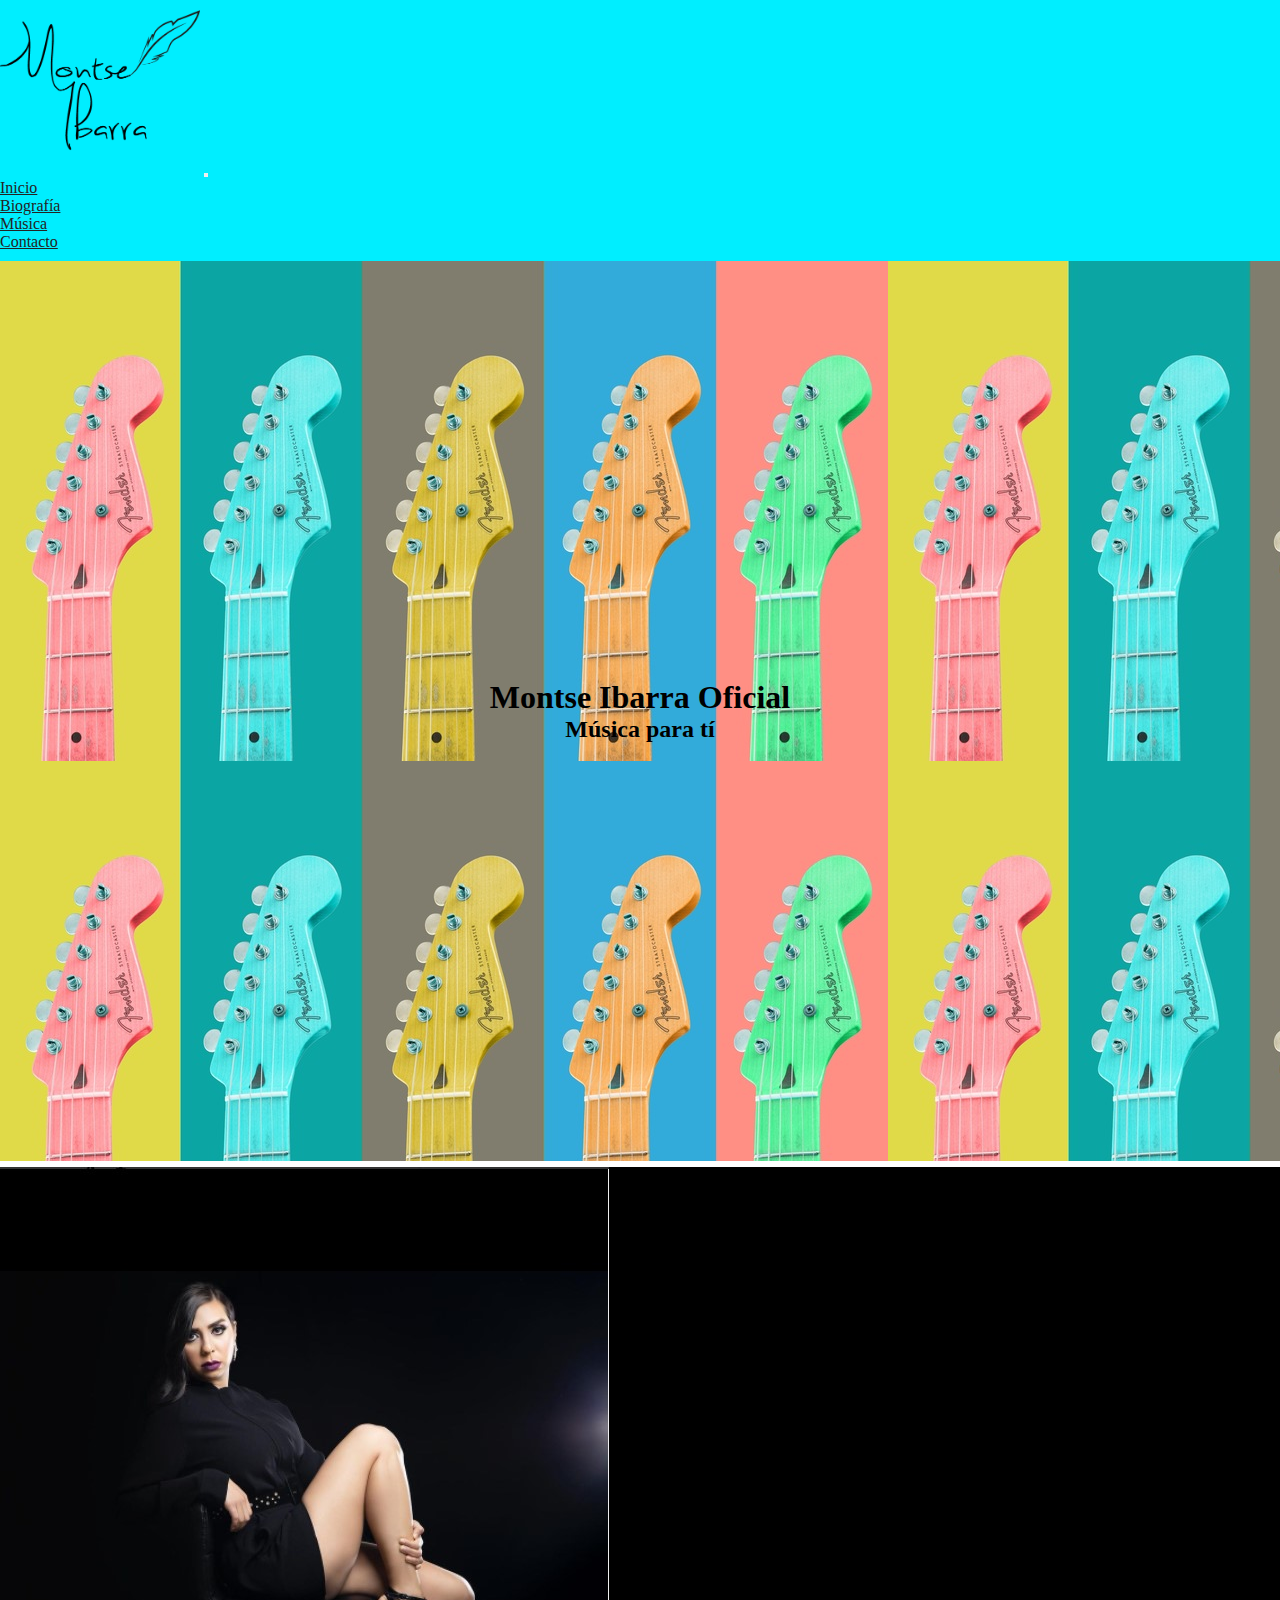
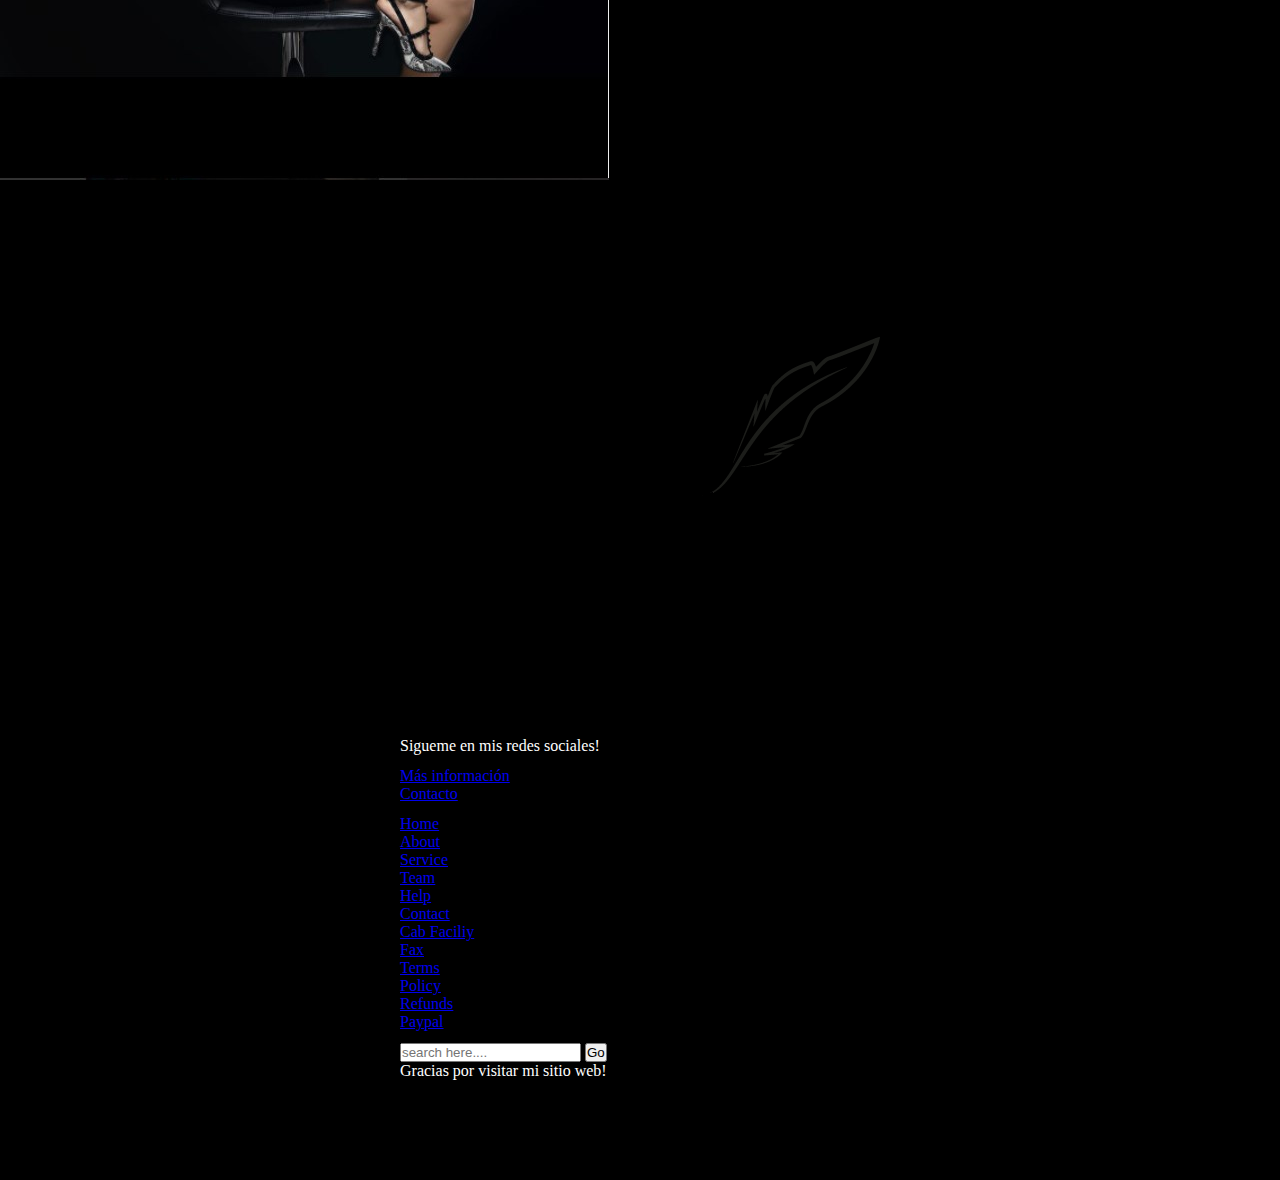
<file: html/musica.html>
<!DOCTYPE html>
<html lang="en">
    <head>
        <meta charset="UTF-8">
        <meta http-equiv="X-UA-Compatible" content="IE=edge">
        <meta name="viewport" content="width=device-width, initial-scale=1.0">
        <!--Titulo prinicpal-->
        <title>Montse Ibarra Oficial</title>
        <link
        href="https://cdn.jsdelivr.net/npm/bootstrap@5.1.3/dist/css/bootstrap.min.css"
        rel="stylesheet"
        integrity="sha384-1BmE4kWBq78iYhFldvKuhfTAU6auU8tT94WrHftjDbrCEXSU1oBoqyl2QvZ6jIW3"
        crossorigin="anonymous"/>
     
      <!--link css-->
      <link rel="stylesheet" href="../estilo.css"/>
     </head>
     
     
     <body>
     
      <header>
     
          <nav class="navbar navbar-expand-lg menu">
              <div class="container-fluid">
                  <a class="navbar-brand" href="#"> <img src="../img/MONTSE I.png" width="200px"alt="Logo" srcset=""></a>
      
                <button
                  class="navbar-toggler"
                  type="button"
                  data-bs-toggle="collapse"
                  data-bs-target="#navbarTogglerDemo01"
                  aria-controls="navbarTogglerDemo01"
                  aria-expanded="false"
                  aria-label="Toggle navigation"
                >
                  <span class="navbar-toggler-icon"></span>
                </button>
                <div class="collapse navbar-collapse justify-content-end" id="navbarTogglerDemo01">
                  <ul class="navbar-nav ">
                    <li class="nav-item">
                      <a class="nav-link active" aria-current="page" href="../Index.html">Inicio</a>
                    </li>
                    <li class="nav-item">
                        <a class="nav-link" href="../html/biografia.html">Biografía</a>
                    <li class="nav-item">
                      <a class="nav-link" href="../html/musica.html">Música</a>
                    </li>
                    </li>
                    <li class="nav-item">
                      <a class="nav-link" href="../html/contacto.html">Contacto</a>
                    </li>
              
                  </ul>
                </div>
              </div>
            </nav>
     
             <!--/banner-->
        <section class="portada">
          <h1 class="portada__titulo">Montse Ibarra Oficial</h1>
          <h2 class="Portada__subtitulo">Música para tí</h2>
        </section>
     
      
      </header>
     
      <main>
     
         <div class="card bg-dark text-white">
             <img src="../img/FotoSeis.jpg" class="card-img" alt="...">
             <div class="card-img-overlay">
               <h5 class="card-title">Acerca de Montse</h5>
               <p class="card-text">Montserrat Ibarra es una cantante, intérprete y compositora, es originaria del estado de Jalisco y se considera una chica gamer, pues es amante de los videojuegos.
     
                 En 2018, la joven participó en el programa musical La Academia, siendo parte de la decimoprimera generación y donde fue eliminada en el tercer concierto de la temporada.
                 
                 </p>
               <p class="card-text"></p>
             </div>
           </div>
        
      </main>
     
      <!--Seccion footer-->
      <footer>
          <footer class="container-fluid bg-grey py-5">
              <div class="container">
                 <div class="row">
                    <div class="col-md-6">
                       <div class="row">
                          <div class="col-md-6 ">
                             <div class="logo-part">
                                <img src="../img/MONTSE I.png" class="w-50 logo-footer" >
                                <p>Sigueme en mis redes sociales!</p>
                             </div>
                          </div>
                          <div class="col-md-6 px-4">
                             <h6> Eventos Especiales</h6>
                             <a href="#" class="btn-footer"> Más información </a><br>
                             <a href="#" class="btn-footer"> Contacto</a>
                          </div>
                       </div>
                    </div>
                    <div class="col-md-6">
                       <div class="row">
                          <div class="col-md-6 px-4">
                             <h6> Help us</h6>
                             <div class="row ">
                                <div class="col-md-6">
                                   <ul>
                                      <li> <a href="#"> Home</a> </li>
                                      <li> <a href="#"> About</a> </li>
                                      <li> <a href="#"> Service</a> </li>
                                      <li> <a href="#"> Team</a> </li>
                                      <li> <a href="#"> Help</a> </li>
                                      <li> <a href="#"> Contact</a> </li>
                                   </ul>
                                </div>
                                <div class="col-md-6 px-4">
                                   <ul>
                                      <li> <a href="#"> Cab Faciliy</a> </li>
                                      <li> <a href="#"> Fax</a> </li>
                                      <li> <a href="#"> Terms</a> </li>
                                      <li> <a href="#"> Policy</a> </li>
                                      <li> <a href="#"> Refunds</a> </li>
                                      <li> <a href="#"> Paypal</a> </li>
                                   </ul>
                                </div>
                             </div>
                          </div>
                          <div class="col-md-6 ">
                             <h6> Noticias</h6>
                             <div class="social">
                                <a href="#"><i class="fa fa-facebook" aria-hidden="true"></i></a>
                                <a href="#"><i class="fa fa-instagram" aria-hidden="true"></i></a>
                             </div>
                             <form class="form-footer my-3">
                                <input type="text"  placeholder="search here...." name="search">
                                <input type="button" value="Go" >
                             </form>
                             <p>Gracias por visitar mi sitio web!</p>
                          </div>
                       </div>
                    </div>
                 </div>
              </div>
            
          
      </footer>
     
     
      <!-- script bootstrap-->
      <script
        src="https://cdn.jsdelivr.net/npm/bootstrap@5.1.3/dist/js/bootstrap.bundle.min.js"
        integrity="sha384-ka7Sk0Gln4gmtz2MlQnikT1wXgYsOg+OMhuP+IlRH9sENBO0LRn5q+8nbTov4+1p"
        crossorigin="anonymous"
      ></script>
     </body>
     </html>
</file>
<file: estilo.css>
* {
  padding: 0;
  margin: 0; }

  

/*MENU*/
header {
 
  background-position: center;
  background-size: cover; }


  .navbar-toggler-icon {
  color: #fff; }


  .menu {
      background-color: #00eeff;
      padding: 10px 0px; }
    
    .menu a {
      color: #232323; }
    
    .navbar-toggler-icon {
      color: #fff; }
    
    /*BANNER SECTION*/
    .portada {
      width: 100%;
      height: 100vh;
      display: flex;
      flex-direction: column;
      justify-content: center;
      align-items: center; 
      background-image: url(./img/guitars-2912447.jpg);}
      

main {

  
  margin-top: 6px;
background-color: black;

}

  /*FOOTER*/
footer {

  display: flex;
  justify-content: center;
  align-items: center;
  padding: 50px 0px; 
  background-color: black;}


  footer p {

      color: white;
  }
</file>
